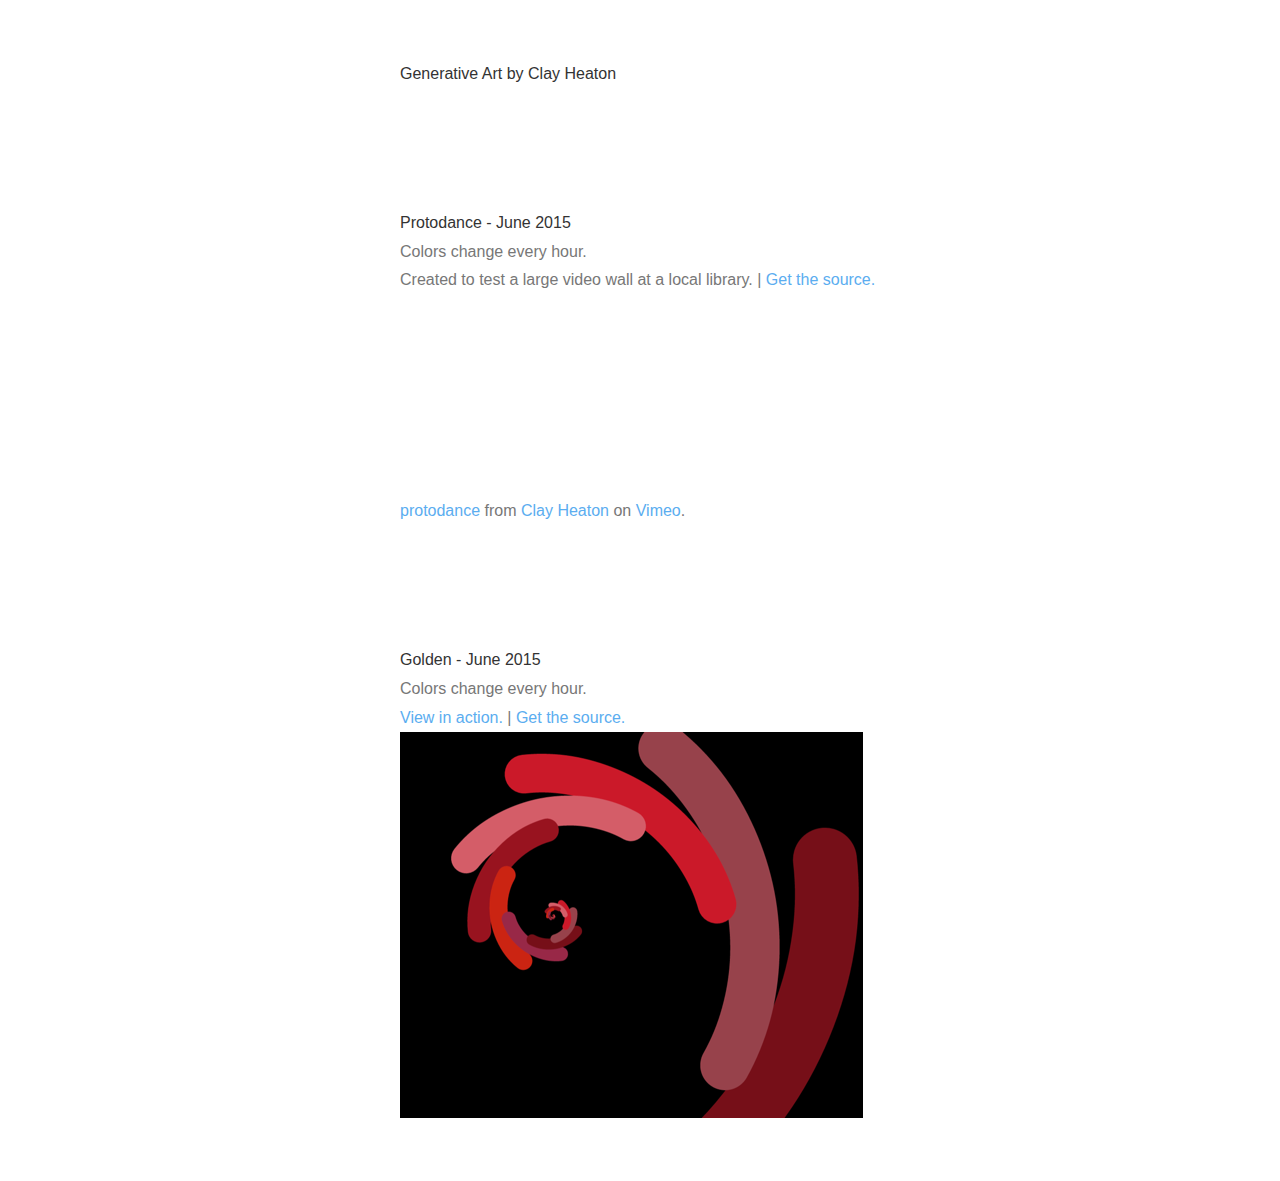
<file: index.html>
<!doctype html>
<html>
<head>
	<meta charset="utf-8">
	<meta http-equiv="X-UA-Compatible" content="IE=edge,chrome=1">
	<meta name="viewport" content="width=device-width, initial-scale=1">

	<link rel="shortcut icon" href="/static/images/favicon.ico">
	<link rel="stylesheet" href="/static/css/style.css">

	
	<title>Generative Art by Clay Heaton</title>
	

</head>
<body>
	
  
<section id="wrapper">
	<p><strong>Generative Art by Clay Heaton</strong></p> 
</section>

<section id="wrapper">
	<p><strong>Protodance - June 2015</strong></p> 
	<p><em>Colors change every hour.</em></p>
	<p>Created to test a large video wall at a local library. | <a href="https://github.com/ccheaton/processing_sketches/tree/master/protodance"> Get the source.</a></p>
	<iframe src="https://player.vimeo.com/video/131380268" width="500" height="199" frameborder="0" webkitallowfullscreen mozallowfullscreen allowfullscreen></iframe> <p><a href="https://vimeo.com/131380268">protodance</a> from <a href="https://vimeo.com/user40950886">Clay Heaton</a> on <a href="https://vimeo.com">Vimeo</a>.</p>
</section>

<section id="wrapper">
	<p><strong>Golden - June 2015</strong></p> 
	<p><em>Colors change every hour.</em></p>
	<p><a href="/static/pages/golden.html">View in action.</a> | <a href="https://github.com/ccheaton/p5js_sketches/tree/master/golden"> Get the source.</a></p>
	<img src="/static/media/golden.png" />
</section>





	
		<script src="//ajax.googleapis.com/ajax/libs/jquery/2.1.1/jquery.min.js"></script>
		<script src="/static/js/main.js"></script>
	
</body>
</html>
</file>
<file: static/css/style.css>
/* Reset */
html,body,div,span,applet,object,iframe,h1,h2,h3,h4,h5,h6,p,blockquote,pre,a,abbr,acronym,address,big,cite,code,del,dfn,em,img,ins,kbd,q,s,samp,small,strike,strong,sub,sup,tt,var,b,u,i,center,dl,dt,dd,ol,ul,li,fieldset,form,label,legend,table,caption,tbody,tfoot,thead,tr,th,td,article,aside,canvas,details,embed,figure,figcaption,footer,header,hgroup,menu,nav,output,ruby,section,summary,time,mark,audio,video{border:0;font-size:100%;font:inherit;vertical-align:baseline;margin:0;padding:0}article,aside,details,figcaption,figure,footer,header,hgroup,menu,nav,section{display:block}body{line-height:1}blockquote,q{quotes:none}blockquote:before,blockquote:after,q:before,q:after{content:none}table{border-collapse:collapse;border-spacing:0} 
*, *:before, *:after { -moz-box-sizing: border-box; -webkit-box-sizing: border-box; box-sizing: border-box; }

body {
	font:16px/1 "Helvetica Neue", Helvetica, Arial, sans-serif;
	-webkit-font-smoothing: antialiased;
	text-rendering: optimizeLegibility;
	color: #777;
}

p {
	line-height:1.8;
}

strong {
	font-weight: 500;
	color: #333;
}

a {
	text-decoration: none;
	color: #5badf0;
}

#wrapper {
	margin: 0 auto;
	max-width: 560px;
	padding: 60px 40px;
}

/* Link to Documentation */
#docs {
	position: fixed; 
	top: 8px; 
	right: 6px;
	background: #5badf0; 
	color: #fff;
	padding: 8px 12px;
	font-size: 13px; 
	font-weight: bold; 
	line-height: 1.35;
	border-radius: 3px; 
	z-index: 100;
}

/* Made with Cactus Badge */
#badge {
	position: absolute; 
	bottom: 8px; 
	right: 8px;
	height: 48px; 
	width: 48px;
}
</file>
